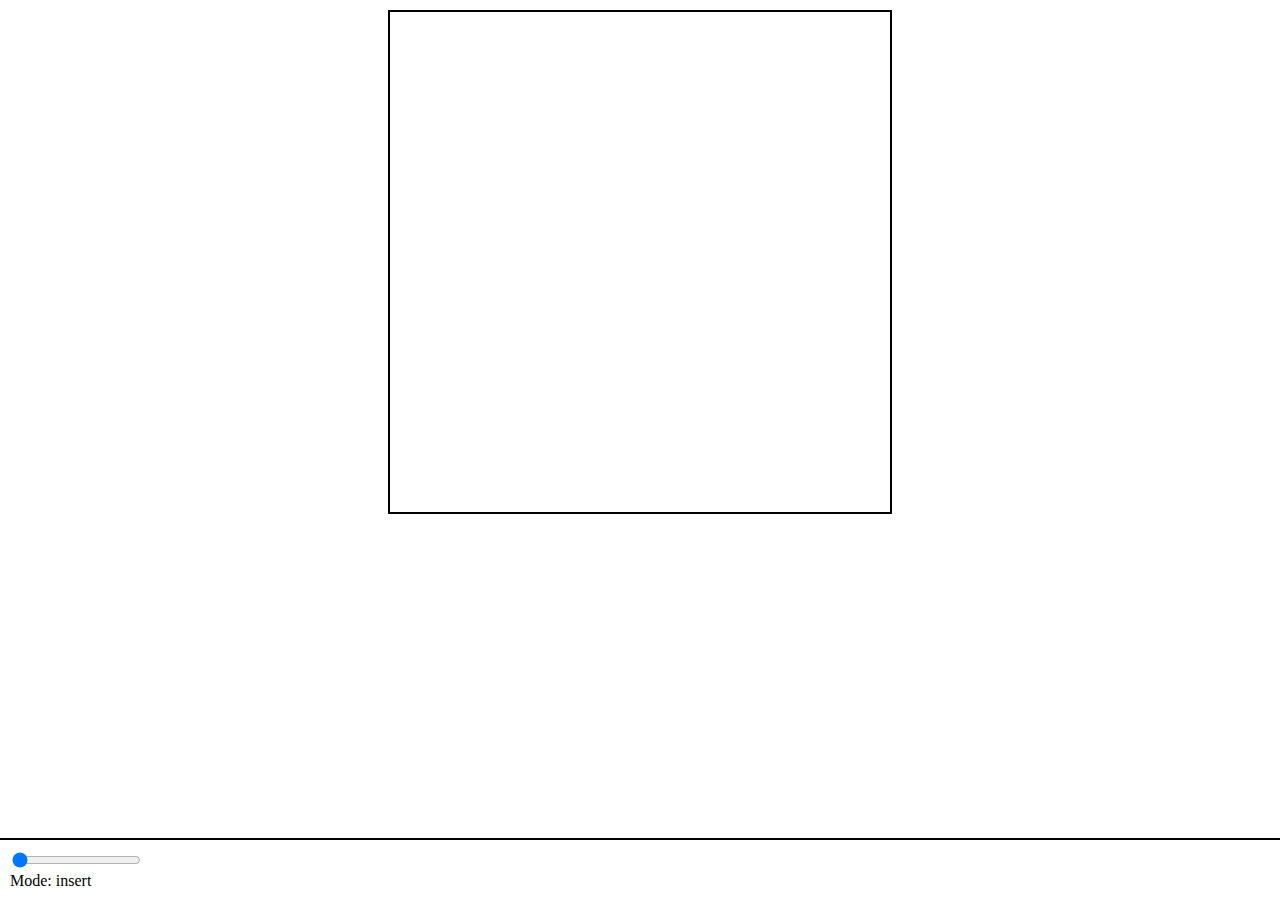
<file: index.html>
<!doctype html>
<html>
  <head>
    <link href="./index.css" rel="stylesheet" />
  </head>
  <body>
    <canvas id="canvas" width="500" height="500"></canvas>

    <div id="toolbar">
      <input id="mode" type="range" min="0" max="2" value="0" step="1" />
      <div id="mode-display">Mode: insert</div>
    </div>

    <script src="./index.js"></script>
  </body>
</html>
</file>
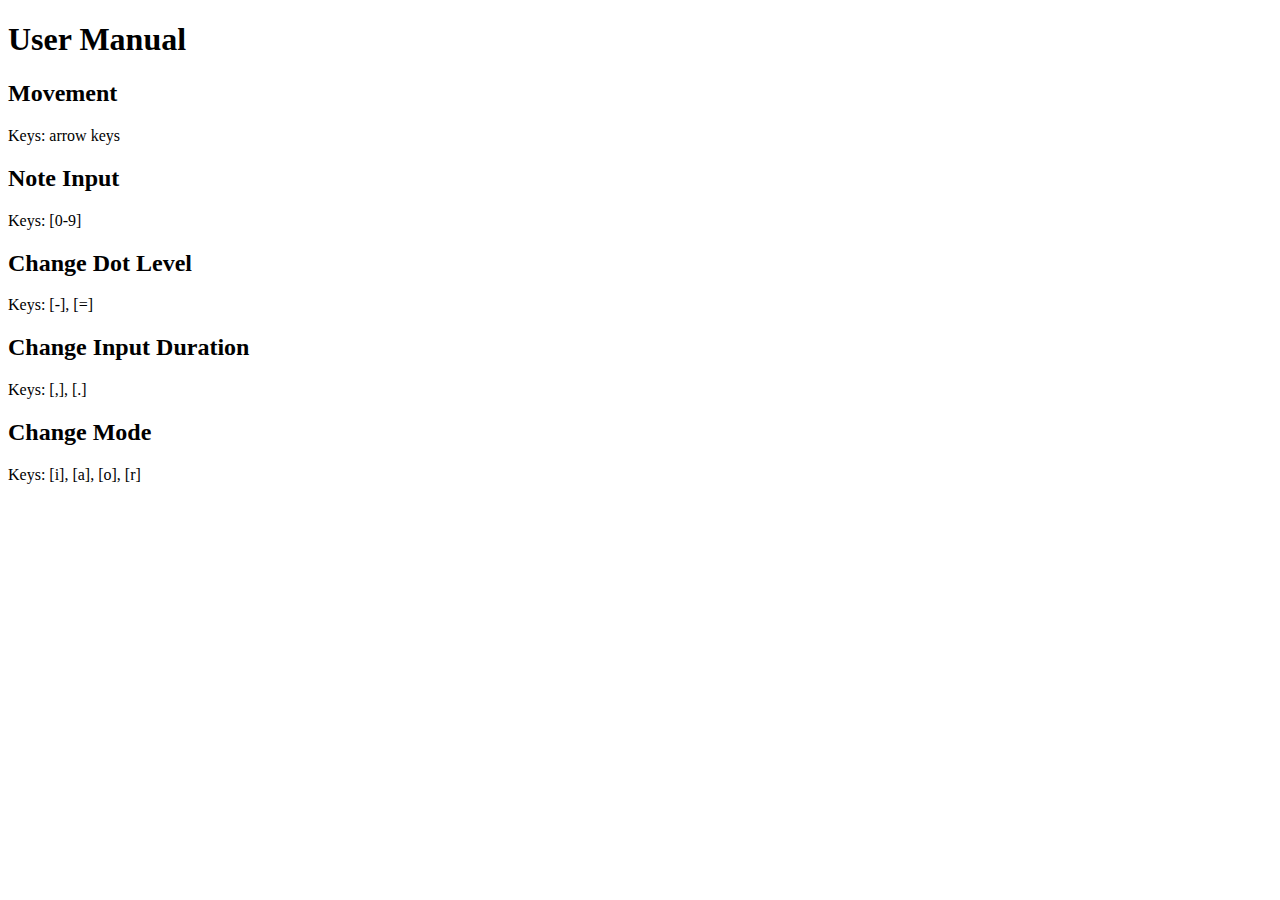
<file: instructions.html>
<!doctype html>
<html>
  <head>
    <title>User Manual</title>
  </head>
  <body>
    <h1>User Manual</h1>

    <h2>Movement</h2>
    <p>Keys: arrow keys</p>

    <h2>Note Input</h2>
    <p>Keys: [0-9]</p>

    <h2>Change Dot Level</h2>
    <p>Keys: [-], [=]</p>

    <h2>Change Input Duration</h2>
    <p>Keys: [,], [.]</p>

    <h2>Change Mode</h2>
    <p>Keys: [i], [a], [o], [r]</p>
  </body>
</html>
</file>
<file: index.css>
html,
body {
  overscroll-behavior: none;
  margin: 0;
  padding: 0;
}

canvas {
  border: 2px solid black;
  margin: 10px auto;
  display: block;
}

#toolbar {
  position: fixed;
  bottom: 0;
  background-color: white;
  border-top: 2px solid black;
  display: block;
  width: 100%;
  padding: 10px;
}
</file>
